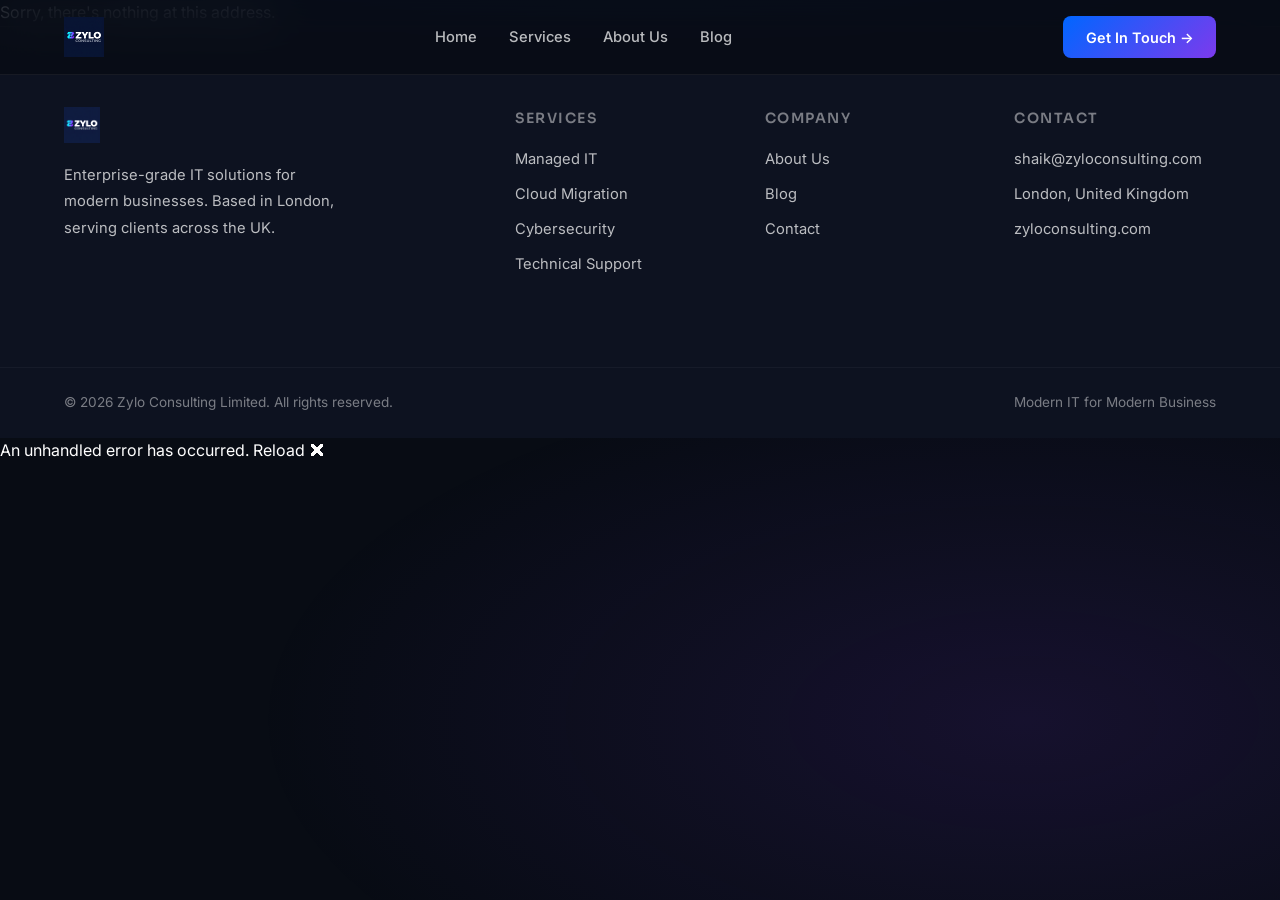
<file: index.html>
<!DOCTYPE html>
<html lang="en">

<head>
    <meta charset="utf-8" />
    <meta name="viewport" content="width=device-width, initial-scale=1.0" />
    <title>Zylo Consulting | Modern IT Solutions for Small Business</title>
    <meta name="description" content="Enterprise-grade IT consulting for small businesses. Managed IT, cloud migration, network security, and technical support. London-based.">
    <meta name="keywords" content="IT consulting, managed IT services, cloud migration, network security, London, small business IT">
    <meta name="author" content="Zylo Consulting Ltd">
    <meta name="theme-color" content="#0A1628">
    <meta property="og:title" content="Zylo Consulting | Modern IT for Modern Business">
    <meta property="og:description" content="Enterprise-grade technology solutions tailored for small businesses. London-based IT consulting.">
    <meta property="og:type" content="website">
    <meta property="og:url" content="https://zyloconsulting.com">
    <link rel="canonical" href="https://zyloconsulting.com">
    
    <base href="/" />
    
    <link rel="preconnect" href="https://fonts.googleapis.com">
    <link rel="preconnect" href="https://fonts.gstatic.com" crossorigin>
    <link href="https://fonts.googleapis.com/css2?family=Sora:wght@300;400;600;700;800&family=Inter:wght@300;400;500;600&display=swap" rel="stylesheet">
    
    <link rel="stylesheet" href="css/app.css" />
</head>

<body>
    <div id="app">
        <svg class="loading-progress">
            <circle r="40%" cx="50%" cy="50%" />
            <circle r="40%" cx="50%" cy="50%" />
        </svg>
        <div class="loading-progress-text"></div>
    </div>

    <div id="blazor-error-ui">
        An unhandled error has occurred.
        <a href="" class="reload">Reload</a>
        <a class="dismiss">🗙</a>
    </div>
    
    <script src="_framework/blazor.webassembly.js"></script>
    <script src="js/site.js"></script>
</body>

</html>
</file>
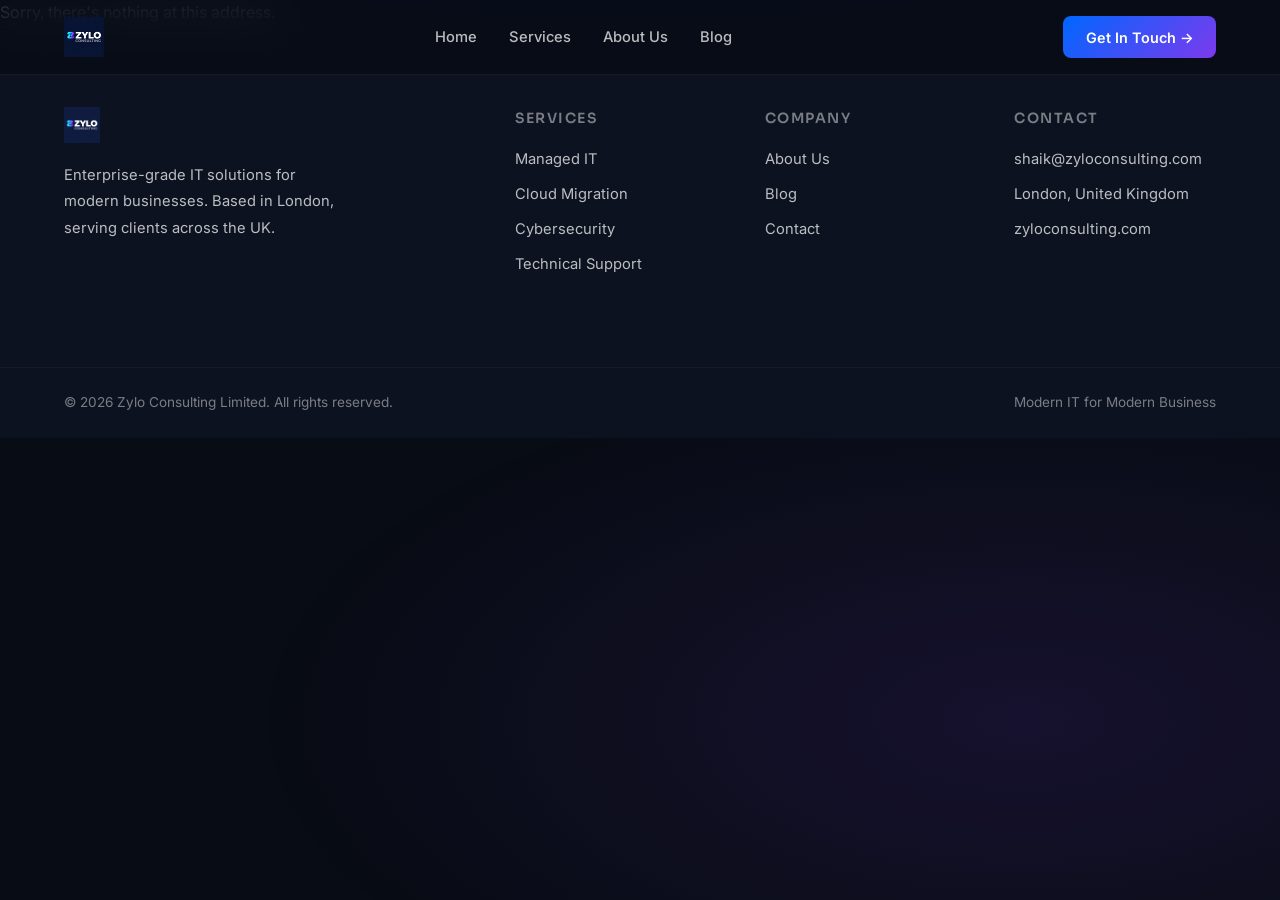
<file: wwwroot/index.html>
<!DOCTYPE html>
<html lang="en">

<head>
    <meta charset="utf-8" />
    <meta name="viewport" content="width=device-width, initial-scale=1.0" />
    <title>Zylo Consulting | Modern IT Solutions for Small Business</title>
    <meta name="description" content="Enterprise-grade IT consulting for small businesses. Managed IT, cloud migration, network security, and technical support.">
    <meta name="keywords" content="IT consulting, managed IT services, cloud migration, network security, small business IT">
    <meta name="author" content="Zylo Consulting Ltd">
    <meta name="theme-color" content="#0A1628">
    <meta property="og:title" content="Zylo Consulting | Modern IT for Modern Business">
    <meta property="og:description" content="Enterprise-grade technology solutions tailored for small businesses.">
    <meta property="og:type" content="website">
    <meta property="og:url" content="https://zyloconsulting.com">
    <link rel="canonical" href="https://zyloconsulting.com">
    
    <base href="/" />
    
    <link rel="preconnect" href="https://fonts.googleapis.com">
    <link rel="preconnect" href="https://fonts.gstatic.com" crossorigin>
    <link href="https://fonts.googleapis.com/css2?family=Sora:wght@300;400;600;700;800&family=Inter:wght@300;400;500;600&display=swap" rel="stylesheet">
    
    <link rel="stylesheet" href="css/app.css" />

    <!-- SPA redirect: restore path from 404.html redirect -->
    <script>
        (function () {
            var redirect = sessionStorage.getItem('redirect');
            if (redirect && redirect !== '/') {
                sessionStorage.removeItem('redirect');
                history.replaceState(null, null, redirect);
            }
        })();
    </script>

    <!-- Hide Blazor error bar - intermittent startup timing errors self-resolve -->
    <style>
        #blazor-error-ui { display: none !important; }
    </style>
</head>

<body>
    <div id="app">
        <svg class="loading-progress">
            <circle r="40%" cx="50%" cy="50%" />
            <circle r="40%" cx="50%" cy="50%" />
        </svg>
        <div class="loading-progress-text"></div>
    </div>

    <div id="blazor-error-ui">
        An unhandled error has occurred.
        <a href="" class="reload">Reload</a>
        <a class="dismiss">🗙</a>
    </div>
    
    <script src="_framework/blazor.webassembly.js"></script>
    <script src="js/site.js"></script>
</body>

</html>
</file>
<file: css/app.css>
/* =============================================
   ZYLO CONSULTING — DESIGN SYSTEM
   ============================================= */
@import url('https://fonts.googleapis.com/css2?family=Sora:wght@300;400;600;700;800&family=Inter:wght@300;400;500;600&display=swap');

:root {
    --blue: #0066FF;
    --blue-light: #3385FF;
    --cyan: #00E5FF;
    --violet: #7C3AED;
    --violet-light: #9B5DEA;
    --bg: #080C14;
    --bg2: #0D1220;
    --bg3: #111827;
    --card: rgba(255,255,255,0.04);
    --card-border: rgba(255,255,255,0.08);
    --text: #FFFFFF;
    --text2: rgba(255,255,255,0.72);
    --text3: rgba(255,255,255,0.45);
    --radius: 16px;
    --radius-lg: 24px;
    --radius-xl: 32px;
    --glow-blue: 0 0 60px rgba(0,102,255,0.35);
    --glow-cyan: 0 0 60px rgba(0,229,255,0.35);
}

*, *::before, *::after { margin:0; padding:0; box-sizing:border-box; }
html { scroll-behavior: smooth; }
body {
    font-family: 'Inter', -apple-system, sans-serif;
    background: var(--bg);
    color: var(--text);
    overflow-x: hidden;
    line-height: 1.6;
}
a { text-decoration: none; color: inherit; }
img { max-width: 100%; display: block; }
button { cursor: pointer; font-family: inherit; border: none; }

/* =============================================
   BACKGROUND
   ============================================= */
.bg-noise {
    position: fixed; inset: 0; z-index: 0; pointer-events: none;
    background-image: radial-gradient(ellipse 80% 50% at 50% -20%, rgba(0,102,255,0.18), transparent),
                      radial-gradient(ellipse 60% 40% at 80% 80%, rgba(124,58,237,0.12), transparent);
}

/* =============================================
   TYPOGRAPHY
   ============================================= */
h1, h2, h3, h4 {
    font-family: 'Sora', sans-serif;
    font-weight: 700;
    line-height: 1.1;
    letter-spacing: -0.5px;
}
.gradient-text {
    background: linear-gradient(135deg, var(--cyan) 0%, var(--blue) 40%, var(--violet) 100%);
    -webkit-background-clip: text;
    -webkit-text-fill-color: transparent;
    background-clip: text;
}

/* =============================================
   NAVIGATION
   ============================================= */
nav#navbar {
    position: fixed; top: 0; width: 100%; z-index: 1000;
    padding: 1rem 5%;
    display: flex; align-items: center; justify-content: space-between;
    background: rgba(8,12,20,0.8);
    backdrop-filter: blur(20px);
    -webkit-backdrop-filter: blur(20px);
    border-bottom: 1px solid rgba(255,255,255,0.06);
    transition: all 0.3s ease;
}
nav#navbar.scrolled {
    padding: 0.7rem 5%;
    background: rgba(8,12,20,0.95);
    box-shadow: 0 4px 30px rgba(0,0,0,0.4);
}
.brand-logo { display: flex; align-items: center; }
.brand-logo img { height: 40px; width: auto; mix-blend-mode: screen; filter: brightness(1.2); }
.nav-links {
    display: flex; align-items: center; gap: 2rem;
    list-style: none;
}
.nav-links a {
    font-size: 0.92rem; font-weight: 500;
    color: var(--text2);
    padding: 0.4rem 0;
    position: relative;
    transition: color 0.25s;
}
.nav-links a:hover, .nav-links a.active { color: var(--cyan); }
.nav-links a::after {
    content: ''; position: absolute; bottom: -2px; left: 0;
    width: 0; height: 2px;
    background: linear-gradient(90deg, var(--cyan), var(--blue));
    border-radius: 2px; transition: width 0.3s;
}
.nav-links a:hover::after, .nav-links a.active::after { width: 100%; }
.nav-cta {
    padding: 0.6rem 1.4rem;
    background: linear-gradient(135deg, var(--blue), var(--violet));
    color: #fff; border-radius: 8px;
    font-weight: 600; font-size: 0.9rem;
    transition: all 0.3s;
}
.nav-cta:hover { transform: translateY(-2px); box-shadow: var(--glow-blue); }
.mobile-toggle {
    display: none; flex-direction: column; gap: 5px;
    background: none; border: none; padding: 5px; z-index: 1001;
}
.mobile-toggle span {
    width: 24px; height: 2px;
    background: var(--text); border-radius: 2px;
    transition: all 0.3s;
}
.mobile-toggle.active span:nth-child(1) { transform: rotate(45deg) translate(5px,5px); }
.mobile-toggle.active span:nth-child(2) { opacity: 0; }
.mobile-toggle.active span:nth-child(3) { transform: rotate(-45deg) translate(5px,-5px); }
.mobile-menu {
    display: none; position: fixed; inset: 0;
    background: rgba(8,12,20,0.98); backdrop-filter: blur(30px);
    z-index: 999; flex-direction: column;
    align-items: center; justify-content: center; gap: 2rem;
}
.mobile-menu.open { display: flex; }
.mobile-menu a { font-size: 1.5rem; font-weight: 600; transition: color 0.3s; }
.mobile-menu a:hover { color: var(--cyan); }

/* =============================================
   BUTTONS
   ============================================= */
.btn-primary {
    display: inline-flex; align-items: center; gap: 0.5rem;
    padding: 0.85rem 2rem;
    background: linear-gradient(135deg, var(--blue), var(--violet));
    color: #fff; border-radius: 10px;
    font-weight: 600; font-size: 1rem;
    transition: all 0.3s;
}
.btn-primary:hover { transform: translateY(-3px); box-shadow: var(--glow-blue); }
.btn-outline {
    display: inline-flex; align-items: center; gap: 0.5rem;
    padding: 0.85rem 2rem;
    background: transparent;
    color: var(--cyan); border: 2px solid rgba(0,229,255,0.4);
    border-radius: 10px; font-weight: 600; font-size: 1rem;
    transition: all 0.3s;
}
.btn-outline:hover {
    background: rgba(0,229,255,0.08);
    border-color: var(--cyan); transform: translateY(-3px);
}

/* =============================================
   SECTION SHARED
   ============================================= */
.section { position: relative; padding: 7rem 5%; z-index: 1; }
.container { max-width: 1280px; margin: 0 auto; }
.section-tag {
    display: inline-block;
    padding: 0.35rem 1rem;
    background: rgba(0,102,255,0.1);
    border: 1px solid rgba(0,102,255,0.25);
    border-radius: 50px;
    font-size: 0.78rem; font-weight: 600;
    color: var(--cyan); letter-spacing: 2px;
    text-transform: uppercase; margin-bottom: 1.2rem;
}
.section-title {
    font-size: clamp(2rem, 4vw, 3.2rem);
    font-weight: 800; margin-bottom: 1rem;
}
.section-subtitle {
    color: var(--text2); font-size: 1.1rem;
    max-width: 620px; font-weight: 300; line-height: 1.8;
}

/* =============================================
   CARDS
   ============================================= */
.glass-card {
    background: var(--card);
    border: 1px solid var(--card-border);
    border-radius: var(--radius-lg);
    backdrop-filter: blur(12px);
    transition: all 0.4s cubic-bezier(0.4,0,0.2,1);
}
.glass-card:hover {
    border-color: rgba(0,229,255,0.2);
    transform: translateY(-6px);
    box-shadow: 0 24px 60px rgba(0,0,0,0.3), 0 0 40px rgba(0,102,255,0.06);
    background: rgba(255,255,255,0.06);
}

/* =============================================
   REVEAL ANIMATIONS
   ============================================= */
.reveal {
    opacity: 0; transform: translateY(30px);
    transition: opacity 0.7s ease, transform 0.7s ease;
}
.reveal.visible { opacity: 1; transform: translateY(0); }
.reveal-delay-1 { transition-delay: 0.1s; }
.reveal-delay-2 { transition-delay: 0.2s; }
.reveal-delay-3 { transition-delay: 0.3s; }
.reveal-delay-4 { transition-delay: 0.4s; }

/* =============================================
   HERO
   ============================================= */
.hero {
    min-height: 100vh;
    display: flex; align-items: center; justify-content: center;
    padding: 7rem 5% 5rem;
    position: relative; z-index: 1;
    text-align: center;
}
.hero-badge {
    display: inline-flex; align-items: center; gap: 0.5rem;
    padding: 0.45rem 1.2rem;
    background: rgba(0,229,255,0.08);
    border: 1px solid rgba(0,229,255,0.2);
    border-radius: 50px; font-size: 0.82rem; font-weight: 500;
    color: var(--cyan); margin-bottom: 2rem;
    animation: fadeDown 0.7s ease both;
}
.hero-badge .dot {
    width: 7px; height: 7px; background: var(--cyan);
    border-radius: 50%; animation: blink 2s ease-in-out infinite;
}
@keyframes blink { 0%,100%{opacity:1} 50%{opacity:0.3} }
@keyframes fadeDown { from{opacity:0;transform:translateY(-20px)} to{opacity:1;transform:translateY(0)} }
@keyframes fadeUp { from{opacity:0;transform:translateY(30px)} to{opacity:1;transform:translateY(0)} }
.hero h1 {
    font-size: clamp(3rem, 7.5vw, 6rem); font-weight: 800;
    letter-spacing: -2px; margin-bottom: 1.5rem;
    animation: fadeUp 0.8s ease 0.1s both;
}
.hero p {
    font-size: clamp(1.05rem, 1.8vw, 1.25rem);
    color: var(--text2); max-width: 650px; margin: 0 auto 2.5rem;
    line-height: 1.8; animation: fadeUp 0.8s ease 0.2s both;
}
.hero-btns {
    display: flex; gap: 1rem; justify-content: center; flex-wrap: wrap;
    animation: fadeUp 0.8s ease 0.3s both;
}
.hero-stats {
    display: flex; gap: 3rem; justify-content: center;
    margin-top: 5rem; padding-top: 3rem;
    border-top: 1px solid rgba(255,255,255,0.06);
    animation: fadeUp 0.8s ease 0.45s both; flex-wrap: wrap;
}
.stat-item { text-align: center; }
.stat-num {
    font-family:'Sora',sans-serif; font-size: 2.5rem; font-weight: 800;
    background: linear-gradient(135deg, var(--cyan), var(--blue));
    -webkit-background-clip: text; -webkit-text-fill-color: transparent;
    background-clip: text; display: block;
}
.stat-label { font-size: 0.8rem; color: var(--text3); text-transform: uppercase; letter-spacing: 1.5px; }

/* =============================================
   SERVICES SECTION
   ============================================= */
.services-grid {
    display: grid;
    grid-template-columns: repeat(auto-fit, minmax(280px, 1fr));
    gap: 1.5rem;
}
.service-card { padding: 2.5rem 2rem; }
.service-icon {
    width: 60px; height: 60px;
    background: linear-gradient(135deg, rgba(0,102,255,0.15), rgba(124,58,237,0.15));
    border-radius: 14px; display: flex; align-items: center; justify-content: center;
    font-size: 1.8rem; margin-bottom: 1.5rem;
    transition: all 0.3s;
}
.service-card:hover .service-icon { transform: scale(1.1); box-shadow: var(--glow-blue); }
.service-card h3 { font-size: 1.25rem; margin-bottom: 0.8rem; }
.service-card p { color: var(--text2); font-size: 0.95rem; line-height: 1.7; margin-bottom: 1.2rem; }
.service-card ul { list-style: none; }
.service-card li {
    color: var(--text3); font-size: 0.88rem;
    padding: 0.35rem 0 0.35rem 1.4rem; position: relative;
}
.service-card li::before { content:'→'; position:absolute; left:0; color:var(--cyan); }
.service-top-bar {
    height: 3px; width: 100%;
    background: linear-gradient(90deg, var(--blue), var(--violet));
    border-radius: 3px 3px 0 0; margin-bottom: 0;
    transform: scaleX(0); transform-origin: left;
    transition: transform 0.4s ease;
}
.service-card-wrap { border-radius: var(--radius-lg); overflow: hidden; }
.service-card-wrap:hover .service-top-bar { transform: scaleX(1); }

/* =============================================
   WHY US
   ============================================= */
.features-grid {
    display: grid;
    grid-template-columns: repeat(auto-fit, minmax(240px, 1fr));
    gap: 2rem;
}
.feature-card {
    text-align: center; padding: 2.5rem 1.5rem;
    border-radius: var(--radius-lg);
    transition: all 0.3s;
}
.feature-card:hover { background: rgba(255,255,255,0.02); }
.feature-ring {
    width: 80px; height: 80px; border-radius: 50%;
    background: linear-gradient(135deg, rgba(0,102,255,0.1), rgba(124,58,237,0.1));
    border: 1px solid rgba(0,229,255,0.15);
    display: flex; align-items: center; justify-content: center;
    font-size: 2rem; margin: 0 auto 1.5rem;
    transition: all 0.4s;
}
.feature-card:hover .feature-ring {
    transform: scale(1.12) rotate(5deg);
    border-color: var(--cyan); box-shadow: var(--glow-cyan);
}
.feature-card h3 { font-size: 1.1rem; margin-bottom: 0.7rem; }
.feature-card p { color: var(--text2); font-size: 0.9rem; line-height: 1.7; }

/* =============================================
   PROCESS / TIMELINE
   ============================================= */
.process-steps {
    display: grid; grid-template-columns: repeat(4,1fr);
    gap: 0; max-width: 1100px; margin: 0 auto;
    position: relative;
}
.process-steps::before {
    content:''; position:absolute; top:28px; left:12.5%; width:75%; height:2px;
    background: linear-gradient(90deg, var(--blue), var(--violet), var(--cyan));
    opacity: 0.3;
}
.process-step { text-align: center; padding: 0 1rem; }
.step-circle {
    width: 56px; height: 56px; border-radius: 50%;
    background: var(--bg); border: 2px solid rgba(0,102,255,0.35);
    display: flex; align-items: center; justify-content: center;
    font-weight: 700; font-size: 1rem; color: var(--blue);
    margin: 0 auto 1.5rem; position: relative; z-index: 2;
    transition: all 0.4s;
}
.process-step:hover .step-circle {
    background: linear-gradient(135deg, var(--blue), var(--violet));
    color: #fff; border-color: transparent; box-shadow: var(--glow-blue);
    transform: scale(1.15);
}
.step-icon { font-size: 1.6rem; margin-bottom: 0.8rem; }
.process-step h3 { font-size: 1.05rem; margin-bottom: 0.5rem; }
.process-step p { color: var(--text3); font-size: 0.85rem; line-height: 1.6; }

/* =============================================
   CTA BANNER
   ============================================= */
.cta-banner {
    background: linear-gradient(135deg, rgba(0,102,255,0.08), rgba(124,58,237,0.08));
    border: 1px solid rgba(0,102,255,0.15);
    border-radius: var(--radius-xl); padding: 5rem 3rem;
    text-align: center; position: relative; overflow: hidden;
}
.cta-banner::before {
    content:''; position:absolute; inset:0;
    background: linear-gradient(135deg, rgba(0,229,255,0.03), rgba(124,58,237,0.03));
}
.cta-banner > * { position: relative; z-index: 1; }
.cta-banner h2 { font-size: clamp(1.8rem,3.5vw,2.8rem); margin-bottom: 1rem; }
.cta-banner p { color:var(--text2); font-size:1.1rem; max-width:550px; margin:0 auto 2rem; }

/* =============================================
   CONTACT FORM
   ============================================= */
.contact-grid {
    display: grid; grid-template-columns: 1fr 1.2fr; gap: 4rem;
    align-items: start;
}
.contact-info h2 { font-size: 2.5rem; margin-bottom: 1rem; }
.contact-info p { color: var(--text2); line-height: 1.8; margin-bottom: 2rem; }
.contact-detail {
    display: flex; align-items: center; gap: 1rem;
    margin-bottom: 1.2rem;
}
.contact-icon {
    width: 48px; height: 48px; border-radius: 12px;
    background: rgba(0,102,255,0.1); border: 1px solid rgba(0,102,255,0.2);
    display: flex; align-items: center; justify-content: center; font-size: 1.3rem;
    flex-shrink: 0;
}
.contact-detail h4 { font-size: 0.85rem; color: var(--text3); text-transform: uppercase; letter-spacing: 1px; margin-bottom: 0.2rem; }
.contact-detail p { color: var(--text2); font-size: 0.95rem; margin: 0; }
.contact-form { display: flex; flex-direction: column; gap: 1.2rem; }
.form-group { display: flex; flex-direction: column; gap: 0.5rem; }
.form-group label { font-size: 0.87rem; color: var(--text2); font-weight: 500; }
.form-group input, .form-group textarea, .form-group select {
    background: rgba(255,255,255,0.04);
    border: 1px solid rgba(255,255,255,0.1);
    border-radius: 10px; padding: 0.85rem 1.1rem;
    color: var(--text); font-family: inherit; font-size: 0.95rem;
    transition: border-color 0.25s;
    outline: none;
}
.form-group input:focus, .form-group textarea:focus, .form-group select:focus {
    border-color: var(--blue);
    box-shadow: 0 0 0 3px rgba(0,102,255,0.1);
}
.form-group textarea { min-height: 140px; resize: vertical; }
.form-row { display: grid; grid-template-columns: 1fr 1fr; gap: 1rem; }

/* =============================================
   ABOUT PAGE
   ============================================= */
.about-grid {
    display: grid; grid-template-columns: 1fr 1fr; gap: 5rem; align-items: center;
}
.about-text h2 { font-size: clamp(2rem,4vw,3rem); margin-bottom: 1.2rem; }
.about-text p { color: var(--text2); line-height: 1.8; margin-bottom: 1.2rem; }
.values-grid {
    display: grid; grid-template-columns: repeat(2,1fr); gap: 1.5rem;
    margin-top: 2rem;
}
.value-card {
    padding: 1.5rem; border-radius: var(--radius);
    background: var(--card); border: 1px solid var(--card-border);
}
.value-card .icon { font-size: 1.8rem; margin-bottom: 0.8rem; }
.value-card h4 { font-size: 1rem; margin-bottom: 0.4rem; }
.value-card p { font-size: 0.88rem; color: var(--text2); }
.about-visual {
    position: relative; display: flex; align-items: center; justify-content: center;
}
.about-blob {
    width: 400px; height: 400px; border-radius: 60% 40% 70% 30% / 50% 60% 40% 50%;
    background: linear-gradient(135deg, rgba(0,102,255,0.12), rgba(124,58,237,0.12));
    border: 1px solid rgba(0,102,255,0.2);
    display: flex; align-items: center; justify-content: center;
    animation: blobFloat 8s ease-in-out infinite;
}
@keyframes blobFloat {
    0%,100%{border-radius:60% 40% 70% 30% / 50% 60% 40% 50%}
    33%{border-radius:40% 60% 30% 70% / 60% 40% 60% 40%}
    66%{border-radius:70% 30% 40% 60% / 40% 70% 30% 60%}
}
.blob-inner { text-align: center; }
.blob-inner .num {
    font-family:'Sora',sans-serif; font-size: 4rem; font-weight: 800;
    background: linear-gradient(135deg, var(--cyan), var(--blue));
    -webkit-background-clip: text; -webkit-text-fill-color: transparent; background-clip: text;
}
.blob-inner p { color: var(--text2); font-size: 0.95rem; margin-top: 0.3rem; }
.timeline { position: relative; padding-left: 2.5rem; }
.timeline::before {
    content:''; position:absolute; left:0; top:0; bottom: 0;
    width:2px; background: linear-gradient(180deg, var(--blue), var(--violet));
    border-radius: 2px;
}
.timeline-item {
    position: relative; padding-bottom: 2.5rem;
}
.timeline-item::before {
    content:''; position:absolute; left:-2.5rem; top:6px;
    width:12px; height:12px; border-radius:50%;
    background: var(--blue); border: 2px solid var(--bg);
    box-shadow: 0 0 0 4px rgba(0,102,255,0.2);
}
.timeline-item h4 { font-size:1rem; margin-bottom:0.3rem; }
.timeline-item .year {
    font-size:0.78rem; color:var(--cyan);
    font-weight:600; text-transform:uppercase;
    letter-spacing:1.5px; margin-bottom: 0.4rem;
}
.timeline-item p { color:var(--text2); font-size:0.9rem; line-height:1.7; }

/* =============================================
   BLOG PAGE
   ============================================= */
.blog-filters {
    display: flex; gap: 0.75rem; flex-wrap: wrap; margin-bottom: 3rem;
}
.filter-btn {
    padding: 0.45rem 1.2rem;
    background: rgba(255,255,255,0.04);
    border: 1px solid rgba(255,255,255,0.1);
    border-radius: 50px; font-size: 0.85rem; color: var(--text2);
    cursor: pointer; transition: all 0.25s; font-family: inherit;
}
.filter-btn:hover, .filter-btn.active {
    background: rgba(0,102,255,0.15);
    border-color: var(--blue); color: var(--cyan);
}
.blog-grid {
    display: grid; grid-template-columns: repeat(auto-fill,minmax(320px,1fr)); gap: 2rem;
}
.blog-card { overflow: hidden; }
.blog-card-img {
    width: 100%; height: 200px; object-fit: cover;
    background: linear-gradient(135deg, rgba(0,102,255,0.15), rgba(124,58,237,0.15));
    display: flex; align-items: center; justify-content: center;
    font-size: 3rem; border-radius: var(--radius-lg) var(--radius-lg) 0 0;
}
.blog-card-body { padding: 1.8rem; }
.blog-tag {
    display: inline-block; padding: 0.25rem 0.8rem;
    background: rgba(0,229,255,0.08); border-radius: 50px;
    font-size: 0.75rem; color: var(--cyan); font-weight: 500;
    margin-bottom: 0.8rem;
}
.blog-card h3 { font-size: 1.15rem; margin-bottom: 0.6rem; line-height: 1.4; }
.blog-card p { color: var(--text2); font-size: 0.88rem; line-height: 1.7; margin-bottom: 1.2rem; }
.blog-meta { display: flex; align-items: center; gap: 1rem; font-size: 0.8rem; color: var(--text3); }
.blog-read-more { color: var(--cyan); font-size: 0.88rem; font-weight: 600; transition: gap 0.25s; display: inline-flex; align-items: center; gap: 0.4rem; }
.blog-read-more:hover { gap: 0.7rem; }

/* =============================================
   FOOTER
   ============================================= */
footer {
    position: relative; z-index: 1;
    background: var(--bg2);
    border-top: 1px solid rgba(255,255,255,0.06);
}
.footer-top {
    padding: 5rem 5%;
    display: grid;
    grid-template-columns: 2fr 1fr 1fr 1fr;
    gap: 3rem;
}
.footer-brand img { height: 36px; width: auto; mix-blend-mode: screen; filter: brightness(1.2); margin-bottom: 1.2rem; }
.footer-brand p { color: var(--text2); font-size: 0.92rem; line-height: 1.8; max-width: 280px; }
.footer-col h5 {
    font-family: 'Sora', sans-serif; font-size: 0.88rem;
    font-weight: 600; letter-spacing: 1.5px; text-transform: uppercase;
    color: var(--text3); margin-bottom: 1.2rem;
}
.footer-col a {
    display: block; color: var(--text2); font-size: 0.92rem;
    margin-bottom: 0.7rem; transition: color 0.25s;
}
.footer-col a:hover { color: var(--cyan); }
.footer-bottom {
    padding: 1.5rem 5%; border-top: 1px solid rgba(255,255,255,0.04);
    display: flex; align-items: center; justify-content: space-between;
    flex-wrap: wrap; gap: 1rem;
}
.footer-bottom p { font-size: 0.85rem; color: var(--text3); }

/* =============================================
   PAGE HEADER (inner pages)
   ============================================= */
.page-header {
    padding: 10rem 5% 5rem;
    text-align: center; position: relative; z-index: 1;
    background: linear-gradient(180deg, rgba(0,102,255,0.05) 0%, transparent 100%);
    border-bottom: 1px solid rgba(255,255,255,0.05);
}
.page-header h1 { font-size: clamp(2.5rem,5vw,4rem); margin-bottom: 1rem; }
.page-header p { color: var(--text2); font-size: 1.1rem; max-width: 600px; margin: 0 auto; }

/* =============================================
   RESPONSIVE
   ============================================= */
@media (max-width: 1024px) {
    .contact-grid { grid-template-columns: 1fr; }
    .about-grid { grid-template-columns: 1fr; }
    .footer-top { grid-template-columns: 1fr 1fr; }
    .process-steps { grid-template-columns: repeat(2,1fr); gap: 2rem; }
    .process-steps::before { display:none; }
}
@media (max-width: 768px) {
    .nav-links, .nav-cta { display: none; }
    .mobile-toggle { display: flex; }
    .hero h1 { letter-spacing: -1.5px; }
    .hero-stats { gap: 2rem; }
    .section { padding: 4rem 5%; }
    .footer-top { grid-template-columns: 1fr; gap: 2rem; }
    .values-grid { grid-template-columns: 1fr; }
    .form-row { grid-template-columns: 1fr; }
    .footer-bottom { flex-direction: column; text-align:center; }
}
</file>
<file: wwwroot/css/app.css>
/* ==============================================
   ZYLO CONSULTING — Design System
   Inspired by XpertCS + Spherica
   ============================================== */

/* ── Google Fonts ── */
@import url('https://fonts.googleapis.com/css2?family=Montserrat:wght@400;600;700;800;900&family=Inter:wght@300;400;500;600&display=swap');

/* ── Design Tokens ── */
:root {
  --navy:       #0A2540;
  --navy-dark:  #061828;
  --orange:     #F47920;
  --orange-dark:#D4650E;
  --green:      #00875A;
  --green-dark: #006644;
  --charcoal:   #1E2A38;
  --charcoal-2: #2C3A4A;
  --white:      #FFFFFF;
  --off-white:  #F7F9FC;
  --light-gray: #EEF1F6;
  --mid-gray:   #8899AA;
  --text:       #1A2B3C;
  --text-light: #5A6A7A;
  --border:     #DDE3EC;
  --shadow:     0 4px 20px rgba(10,37,64,0.10);
  --shadow-md:  0 8px 32px rgba(10,37,64,0.14);
  --radius:     6px;
  --radius-lg:  12px;
  --transition: 0.25s ease;
  --font-head:  'Montserrat', sans-serif;
  --font-body:  'Inter', sans-serif;
}

/* ── Reset & Base ── */
*, *::before, *::after { box-sizing: border-box; margin: 0; padding: 0; }

html { scroll-behavior: smooth; }

body {
  font-family: var(--font-body);
  color: var(--text);
  background: var(--white);
  line-height: 1.7;
  font-size: 16px;
}

img { max-width: 100%; display: block; }

a { text-decoration: none; color: inherit; }

ul { list-style: none; }

/* ── Container ── */
.container {
  width: 100%;
  max-width: 1180px;
  margin: 0 auto;
  padding: 0 24px;
}

/* ── Section ── */
.section { padding: 80px 0; }
.section-light { background: var(--white); }
.section-gray  { background: var(--off-white); }
.section-dark  { background: var(--charcoal); color: var(--white); }
.section-navy  { background: var(--navy); color: var(--white); }
.section-green { background: var(--green); color: var(--white); }

/* ── Section Header ── */
.section-tag {
  display: inline-block;
  font-family: var(--font-head);
  font-size: 0.7rem;
  font-weight: 700;
  letter-spacing: 2px;
  text-transform: uppercase;
  color: var(--orange);
  margin-bottom: 12px;
}

.section-title {
  font-family: var(--font-head);
  font-size: clamp(1.6rem, 3vw, 2.4rem);
  font-weight: 800;
  color: var(--navy);
  text-transform: uppercase;
  letter-spacing: 0.5px;
  line-height: 1.2;
  margin-bottom: 8px;
}

.section-title .accent { color: var(--orange); }

.section-title-white { color: var(--white); }

.section-underline {
  width: 50px;
  height: 3px;
  background: var(--orange);
  margin: 12px 0 20px;
}

.section-underline.center { margin: 12px auto 20px; }

.section-subtitle {
  color: var(--text-light);
  max-width: 600px;
  font-size: 1.05rem;
  line-height: 1.7;
}

.section-subtitle-white { color: rgba(255,255,255,0.8); }

.text-center { text-align: center; }

/* ── Buttons ── */
.btn {
  display: inline-block;
  font-family: var(--font-head);
  font-weight: 700;
  font-size: 0.85rem;
  letter-spacing: 1px;
  text-transform: uppercase;
  padding: 13px 30px;
  border-radius: var(--radius);
  cursor: pointer;
  border: 2px solid transparent;
  transition: var(--transition);
}

.btn-orange {
  background: var(--orange);
  color: var(--white);
  border-color: var(--orange);
}
.btn-orange:hover {
  background: var(--orange-dark);
  border-color: var(--orange-dark);
  transform: translateY(-2px);
  box-shadow: 0 6px 20px rgba(244,121,32,0.3);
}

.btn-outline-white {
  background: transparent;
  color: var(--white);
  border-color: var(--white);
}
.btn-outline-white:hover {
  background: var(--white);
  color: var(--navy);
}

.btn-outline-orange {
  background: transparent;
  color: var(--orange);
  border-color: var(--orange);
}
.btn-outline-orange:hover {
  background: var(--orange);
  color: var(--white);
}

.btn-green {
  background: var(--green);
  color: var(--white);
  border-color: var(--green);
}
.btn-green:hover {
  background: var(--green-dark);
  transform: translateY(-2px);
}

.btn-navy {
  background: var(--navy);
  color: var(--white);
  border-color: var(--navy);
}
.btn-navy:hover {
  background: var(--navy-dark);
  transform: translateY(-2px);
}

/* ── Top Utility Bar ── */
.topbar {
  background: var(--navy-dark);
  padding: 8px 0;
}

.topbar-inner {
  display: flex;
  align-items: center;
  justify-content: space-between;
  gap: 16px;
}

.topbar-logo img { height: 85px; }

.topbar-contact {
  display: flex;
  align-items: center;
  gap: 28px;
}

.topbar-item {
  display: flex;
  align-items: center;
  gap: 8px;
  font-size: 0.9rem;
  color: var(--text-light);
}

.topbar-item strong {
  display: block;
  font-size: 0.7rem;
  text-transform: uppercase;
  letter-spacing: 1px;
  color: var(--mid-gray);
  font-weight: 600;
}

.topbar-item span { color: var(--navy); font-weight: 600; }

.topbar-item .icon {
  width: 36px; height: 36px;
  background: var(--orange);
  border-radius: 50%;
  display: flex; align-items: center; justify-content: center;
  color: white;
  font-size: 0.9rem;
  flex-shrink: 0;
}

/* ── Main Navbar ── */
.navbar {
  background: var(--navy);
  position: sticky;
  top: 0;
  z-index: 1000;
  box-shadow: 0 2px 12px rgba(0,0,0,0.3);
}

.navbar-inner {
  display: flex;
  align-items: center;
  justify-content: space-between;
  height: 56px;
}

.nav-links {
  display: flex;
  align-items: center;
  gap: 0;
  height: 100%;
}

.nav-links a {
  font-family: var(--font-head);
  font-size: 0.75rem;
  font-weight: 700;
  letter-spacing: 1.5px;
  text-transform: uppercase;
  color: rgba(255,255,255,0.8);
  padding: 0 20px;
  height: 100%;
  display: flex;
  align-items: center;
  position: relative;
  transition: color var(--transition);
}

.nav-links a::after {
  content: '';
  position: absolute;
  bottom: 0;
  left: 20px; right: 20px;
  height: 3px;
  background: var(--orange);
  transform: scaleX(0);
  transition: transform var(--transition);
}

.nav-links a:hover,
.nav-links a.active {
  color: var(--white);
}

.nav-links a.active::after,
.nav-links a:hover::after {
  transform: scaleX(1);
}

.nav-cta {
  font-family: var(--font-head);
  font-size: 0.75rem;
  font-weight: 700;
  letter-spacing: 1px;
  text-transform: uppercase;
  background: var(--orange);
  color: var(--white);
  padding: 10px 22px;
  border-radius: var(--radius);
  transition: var(--transition);
  white-space: nowrap;
}

.nav-cta:hover {
  background: var(--orange-dark);
  transform: translateY(-1px);
}

/* Mobile toggle */
.mobile-toggle {
  display: none;
  flex-direction: column;
  gap: 5px;
  background: none;
  border: none;
  cursor: pointer;
  padding: 4px;
}
.mobile-toggle span {
  display: block;
  width: 24px;
  height: 2px;
  background: var(--white);
  transition: var(--transition);
}

/* Mobile drawer */
.mobile-menu {
  display: none;
  flex-direction: column;
  background: var(--navy-dark);
  padding: 16px 24px;
}
.mobile-menu.open { display: flex; }
.mobile-menu a {
  font-family: var(--font-head);
  font-size: 0.8rem;
  font-weight: 700;
  letter-spacing: 1.5px;
  text-transform: uppercase;
  color: rgba(255,255,255,0.8);
  padding: 12px 0;
  border-bottom: 1px solid rgba(255,255,255,0.08);
  transition: color var(--transition);
}
.mobile-menu a:hover { color: var(--orange); }

/* ── Hero ── */
.hero {
  background: linear-gradient(135deg, var(--navy-dark) 0%, var(--navy) 50%, #0D3060 100%);
  padding: 90px 0 80px;
  position: relative;
  overflow: hidden;
}

.hero::before {
  content: '';
  position: absolute;
  inset: 0;
  background: url("data:image/svg+xml,%3Csvg width='60' height='60' viewBox='0 0 60 60' xmlns='http://www.w3.org/2000/svg'%3E%3Cg fill='none' fill-rule='evenodd'%3E%3Cg fill='%23ffffff' fill-opacity='0.03'%3E%3Ccircle cx='30' cy='30' r='2'/%3E%3C/g%3E%3C/g%3E%3C/svg%3E");
  pointer-events: none;
}

.hero-inner {
  display: grid;
  grid-template-columns: 1fr 1fr;
  gap: 60px;
  align-items: center;
}

.hero-pretitle {
  font-family: var(--font-head);
  font-size: 0.75rem;
  font-weight: 700;
  letter-spacing: 3px;
  text-transform: uppercase;
  color: var(--orange);
  margin-bottom: 16px;
  display: flex;
  align-items: center;
  gap: 10px;
}

.hero-pretitle::before {
  content: '';
  display: block;
  width: 30px;
  height: 2px;
  background: var(--orange);
}

.hero h1 {
  font-family: var(--font-head);
  font-size: clamp(2rem, 4vw, 3.2rem);
  font-weight: 900;
  text-transform: uppercase;
  color: var(--white);
  line-height: 1.1;
  letter-spacing: 0.5px;
  margin-bottom: 20px;
}

.hero h1 .orange { color: var(--orange); }

.hero-desc {
  color: rgba(255,255,255,0.75);
  font-size: 1.05rem;
  line-height: 1.8;
  margin-bottom: 32px;
  max-width: 500px;
}

.hero-btns { display: flex; gap: 16px; flex-wrap: wrap; }

.hero-stats {
  display: flex;
  gap: 0;
  margin-top: 48px;
  border-top: 1px solid rgba(255,255,255,0.1);
  padding-top: 32px;
}

.hero-stat {
  flex: 1;
  text-align: center;
  border-right: 1px solid rgba(255,255,255,0.1);
  padding: 0 20px;
}
.hero-stat:last-child { border-right: none; }

.hero-stat-num {
  display: block;
  font-family: var(--font-head);
  font-size: 2rem;
  font-weight: 900;
  color: var(--orange);
  line-height: 1;
  margin-bottom: 4px;
}

.hero-stat-label {
  font-size: 0.75rem;
  color: rgba(255,255,255,0.6);
  text-transform: uppercase;
  letter-spacing: 1px;
  font-weight: 600;
}

.hero-visual {
  display: flex;
  flex-direction: column;
  gap: 16px;
}

.hero-card {
  background: rgba(255,255,255,0.06);
  border: 1px solid rgba(255,255,255,0.12);
  border-radius: var(--radius-lg);
  padding: 20px 24px;
  display: flex;
  align-items: center;
  gap: 16px;
  transition: var(--transition);
  backdrop-filter: blur(8px);
}

.hero-card:hover {
  background: rgba(255,255,255,0.1);
  transform: translateX(4px);
}

.hero-card-icon {
  width: 48px; height: 48px;
  background: var(--orange);
  border-radius: var(--radius);
  display: flex; align-items: center; justify-content: center;
  font-size: 1.4rem;
  flex-shrink: 0;
}

.hero-card-text strong {
  display: block;
  font-family: var(--font-head);
  font-size: 0.9rem;
  font-weight: 700;
  color: var(--white);
  margin-bottom: 2px;
}

.hero-card-text span {
  font-size: 0.8rem;
  color: rgba(255,255,255,0.55);
}

/* ── About Strip ── */
.about-strip {
  background: var(--green);
  padding: 40px 0;
}

.about-strip-inner {
  display: flex;
  align-items: center;
  gap: 60px;
}

.about-strip h2 {
  font-family: var(--font-head);
  font-size: 1.6rem;
  font-weight: 800;
  text-transform: uppercase;
  color: var(--white);
  flex-shrink: 0;
}

.about-strip p {
  color: rgba(255,255,255,0.85);
  line-height: 1.7;
  flex: 1;
}

/* ── Services Grid ── */
.services-grid-4 {
  display: grid;
  grid-template-columns: repeat(4, 1fr);
  gap: 24px;
  margin-top: 48px;
}

.service-box {
  background: var(--white);
  border: 1px solid var(--border);
  border-radius: var(--radius-lg);
  padding: 32px 24px;
  text-align: center;
  transition: var(--transition);
  position: relative;
  overflow: hidden;
}

.service-box::before {
  content: '';
  position: absolute;
  top: 0; left: 0; right: 0;
  height: 3px;
  background: var(--orange);
  transform: scaleX(0);
  transition: transform var(--transition);
  transform-origin: left;
}

.service-box:hover {
  box-shadow: var(--shadow-md);
  transform: translateY(-6px);
  border-color: var(--orange);
}

.service-box:hover::before { transform: scaleX(1); }

.service-box-icon {
  width: 64px; height: 64px;
  background: var(--off-white);
  border-radius: 50%;
  display: flex; align-items: center; justify-content: center;
  font-size: 1.8rem;
  margin: 0 auto 20px;
  transition: var(--transition);
}

.service-box:hover .service-box-icon {
  background: var(--orange);
}

.service-box h3 {
  font-family: var(--font-head);
  font-size: 1rem;
  font-weight: 700;
  text-transform: uppercase;
  letter-spacing: 0.5px;
  color: var(--navy);
  margin-bottom: 12px;
}

.service-box p {
  font-size: 0.9rem;
  color: var(--text-light);
  line-height: 1.7;
  margin-bottom: 20px;
}

.service-box .read-more {
  font-family: var(--font-head);
  font-size: 0.75rem;
  font-weight: 700;
  letter-spacing: 1px;
  text-transform: uppercase;
  color: var(--green);
  display: inline-flex;
  align-items: center;
  gap: 6px;
  transition: var(--transition);
}

.service-box:hover .read-more { color: var(--orange); gap: 10px; }

/* ── Process Steps ── */
.process-grid {
  display: grid;
  grid-template-columns: repeat(4, 1fr);
  gap: 0;
  margin-top: 48px;
}

.process-step {
  text-align: center;
  padding: 32px 24px;
  position: relative;
}

.process-step::after {
  content: '→';
  position: absolute;
  right: -12px;
  top: 40px;
  font-size: 1.5rem;
  color: rgba(255,255,255,0.3);
}
.process-step:last-child::after { display: none; }

.process-num {
  font-family: var(--font-head);
  font-size: 3rem;
  font-weight: 900;
  color: rgba(255,255,255,0.1);
  line-height: 1;
  margin-bottom: 8px;
}

.process-icon {
  width: 72px; height: 72px;
  background: rgba(255,255,255,0.1);
  border: 2px solid rgba(255,255,255,0.2);
  border-radius: 50%;
  display: flex; align-items: center; justify-content: center;
  font-size: 1.8rem;
  margin: 0 auto 16px;
  transition: var(--transition);
}

.process-step:hover .process-icon {
  background: var(--orange);
  border-color: var(--orange);
}

.process-step h4 {
  font-family: var(--font-head);
  font-size: 0.9rem;
  font-weight: 700;
  letter-spacing: 1px;
  text-transform: uppercase;
  color: var(--white);
  margin-bottom: 8px;
}

.process-step p {
  font-size: 0.85rem;
  color: rgba(255,255,255,0.6);
}

/* ── Stats Band ── */
.stats-band {
  background: var(--green);
  padding: 48px 0;
}

.stats-grid {
  display: grid;
  grid-template-columns: repeat(4, 1fr);
  gap: 0;
}

.stat-item {
  text-align: center;
  padding: 20px;
  border-right: 1px solid rgba(255,255,255,0.2);
}
.stat-item:last-child { border-right: none; }

.stat-icon {
  font-size: 2rem;
  margin-bottom: 8px;
}

.stat-num {
  display: block;
  font-family: var(--font-head);
  font-size: 2.4rem;
  font-weight: 900;
  color: var(--white);
  line-height: 1;
}

.stat-label {
  font-size: 0.8rem;
  color: rgba(255,255,255,0.8);
  text-transform: uppercase;
  letter-spacing: 1px;
  font-weight: 600;
  margin-top: 4px;
  display: block;
}

/* ── Testimonials ── */
.testimonial-card {
  background: var(--white);
  border-radius: var(--radius-lg);
  padding: 40px 40px 32px;
  box-shadow: var(--shadow-md);
  max-width: 820px;
  margin: 0 auto;
  position: relative;
}

.testimonial-card::before {
  content: '\201C';
  font-size: 8rem;
  font-family: Georgia, serif;
  color: var(--light-gray);
  position: absolute;
  top: -20px;
  left: 32px;
  line-height: 1;
}

.testimonial-text {
  font-size: 1.1rem;
  line-height: 1.8;
  color: var(--text);
  font-style: italic;
  margin-bottom: 24px;
  position: relative;
}

.testimonial-author strong {
  display: block;
  font-family: var(--font-head);
  font-weight: 700;
  color: var(--green);
}

.testimonial-author span {
  font-size: 0.85rem;
  color: var(--text-light);
}

/* ── CTA Banner ── */
.cta-banner-section {
  background: var(--navy);
  padding: 72px 0;
}

.cta-banner-inner {
  display: flex;
  align-items: center;
  justify-content: space-between;
  gap: 40px;
}

.cta-banner-text h2 {
  font-family: var(--font-head);
  font-size: clamp(1.5rem, 2.5vw, 2.2rem);
  font-weight: 800;
  text-transform: uppercase;
  color: var(--white);
  margin-bottom: 8px;
}

.cta-banner-text p {
  color: rgba(255,255,255,0.7);
  font-size: 1rem;
}

.cta-banner-text .highlight { color: var(--orange); }

/* ── About Page ── */
.about-intro {
  display: grid;
  grid-template-columns: 1fr 1fr;
  gap: 64px;
  align-items: center;
}

.about-values-grid {
  display: grid;
  grid-template-columns: repeat(3, 1fr);
  gap: 24px;
  margin-top: 48px;
}

.value-card {
  background: var(--white);
  border-radius: var(--radius-lg);
  padding: 28px 24px;
  border-top: 3px solid var(--orange);
  box-shadow: var(--shadow);
  text-align: center;
}

.value-icon {
  font-size: 2rem;
  margin-bottom: 12px;
}

.value-card h4 {
  font-family: var(--font-head);
  font-size: 0.9rem;
  font-weight: 700;
  text-transform: uppercase;
  letter-spacing: 1px;
  color: var(--navy);
  margin-bottom: 8px;
}

.value-card p { font-size: 0.9rem; color: var(--text-light); }

.timeline { position: relative; max-width: 700px; margin: 0 auto; }
.timeline::before {
  content: '';
  position: absolute;
  left: 24px;
  top: 0; bottom: 0;
  width: 2px;
  background: var(--orange);
}

.tl-item {
  display: flex;
  gap: 32px;
  margin-bottom: 40px;
  position: relative;
}

.tl-dot {
  width: 48px; height: 48px;
  background: var(--orange);
  border-radius: 50%;
  display: flex; align-items: center; justify-content: center;
  font-family: var(--font-head);
  font-weight: 800;
  font-size: 0.8rem;
  color: var(--white);
  flex-shrink: 0;
  z-index: 1;
}

.tl-content h4 {
  font-family: var(--font-head);
  font-weight: 700;
  color: var(--navy);
  margin-bottom: 4px;
  text-transform: uppercase;
  font-size: 0.95rem;
}

.tl-content p { font-size: 0.9rem; color: var(--text-light); }

/* ── Services Page ── */
.services-detail-grid {
  display: grid;
  grid-template-columns: repeat(3, 1fr);
  gap: 28px;
  margin-top: 48px;
}

.service-detail-card {
  background: var(--white);
  border-radius: var(--radius-lg);
  border: 1px solid var(--border);
  overflow: hidden;
  transition: var(--transition);
}

.service-detail-card:hover {
  box-shadow: var(--shadow-md);
  transform: translateY(-4px);
}

.service-detail-top {
  background: var(--navy);
  padding: 28px 24px;
  display: flex;
  align-items: center;
  gap: 16px;
}

.service-detail-top .icon-wrap {
  width: 52px; height: 52px;
  background: var(--orange);
  border-radius: var(--radius);
  display: flex; align-items: center; justify-content: center;
  font-size: 1.5rem;
  flex-shrink: 0;
}

.service-detail-top h3 {
  font-family: var(--font-head);
  font-size: 0.95rem;
  font-weight: 700;
  text-transform: uppercase;
  color: var(--white);
  letter-spacing: 0.5px;
}

.service-detail-body {
  padding: 24px;
}

.service-detail-body p {
  font-size: 0.9rem;
  color: var(--text-light);
  margin-bottom: 16px;
  line-height: 1.7;
}

.service-detail-body ul {
  list-style: none;
  display: flex;
  flex-direction: column;
  gap: 8px;
}

.service-detail-body ul li {
  font-size: 0.88rem;
  color: var(--text);
  display: flex;
  align-items: center;
  gap: 8px;
}

.service-detail-body ul li::before {
  content: '✓';
  color: var(--green);
  font-weight: 700;
  flex-shrink: 0;
}

/* ── Contact ── */
.contact-grid {
  display: grid;
  grid-template-columns: 1fr 1.4fr;
  gap: 64px;
  align-items: start;
}

.contact-info-item {
  display: flex;
  gap: 16px;
  align-items: flex-start;
  margin-bottom: 28px;
}

.contact-info-icon {
  width: 48px; height: 48px;
  background: var(--orange);
  border-radius: var(--radius);
  display: flex; align-items: center; justify-content: center;
  font-size: 1.2rem;
  flex-shrink: 0;
  color: white;
}

.contact-info-text strong {
  display: block;
  font-family: var(--font-head);
  font-size: 0.75rem;
  font-weight: 700;
  text-transform: uppercase;
  letter-spacing: 1px;
  color: var(--navy);
  margin-bottom: 2px;
}

.contact-info-text span {
  color: var(--text-light);
  font-size: 0.95rem;
}

/* ── Form ── */
.form-group { margin-bottom: 20px; }

.form-group label {
  display: block;
  font-family: var(--font-head);
  font-size: 0.75rem;
  font-weight: 700;
  text-transform: uppercase;
  letter-spacing: 1px;
  color: var(--navy);
  margin-bottom: 6px;
}

.form-group input,
.form-group textarea,
.form-group select {
  width: 100%;
  padding: 12px 16px;
  border: 1.5px solid var(--border);
  border-radius: var(--radius);
  font-family: var(--font-body);
  font-size: 0.95rem;
  color: var(--text);
  background: var(--white);
  transition: var(--transition);
  appearance: none;
}

.form-group input:focus,
.form-group textarea:focus,
.form-group select:focus {
  outline: none;
  border-color: var(--orange);
  box-shadow: 0 0 0 3px rgba(244,121,32,0.12);
}

.form-group textarea { resize: vertical; min-height: 130px; }

.form-success {
  background: #E8F8F0;
  border: 1px solid var(--green);
  border-radius: var(--radius);
  padding: 16px 20px;
  color: var(--green);
  font-weight: 600;
  margin-bottom: 20px;
  display: flex;
  align-items: center;
  gap: 10px;
}

/* ── Blog ── */
.blog-grid {
  display: grid;
  grid-template-columns: repeat(3, 1fr);
  gap: 28px;
  margin-top: 48px;
}

.blog-card {
  background: var(--white);
  border: 1px solid var(--border);
  border-radius: var(--radius-lg);
  overflow: hidden;
  transition: var(--transition);
}

.blog-card:hover {
  box-shadow: var(--shadow-md);
  transform: translateY(-4px);
}

.blog-card-top {
  background: var(--navy);
  padding: 32px 24px;
  font-size: 2.5rem;
  text-align: center;
}

.blog-card-body { padding: 24px; }

.blog-tag {
  display: inline-block;
  font-family: var(--font-head);
  font-size: 0.65rem;
  font-weight: 700;
  letter-spacing: 1.5px;
  text-transform: uppercase;
  background: var(--orange);
  color: var(--white);
  padding: 3px 10px;
  border-radius: 20px;
  margin-bottom: 12px;
}

.blog-card-body h3 {
  font-family: var(--font-head);
  font-size: 1rem;
  font-weight: 700;
  color: var(--navy);
  margin-bottom: 10px;
  line-height: 1.4;
}

.blog-card-body p {
  font-size: 0.88rem;
  color: var(--text-light);
  margin-bottom: 16px;
  line-height: 1.6;
}

.blog-meta {
  display: flex;
  justify-content: space-between;
  align-items: center;
  font-size: 0.78rem;
  color: var(--mid-gray);
  border-top: 1px solid var(--border);
  padding-top: 12px;
}

.blog-filters {
  display: flex;
  gap: 10px;
  flex-wrap: wrap;
  margin-bottom: 16px;
}

.filter-btn {
  font-family: var(--font-head);
  font-size: 0.72rem;
  font-weight: 700;
  letter-spacing: 1px;
  text-transform: uppercase;
  padding: 8px 18px;
  border-radius: var(--radius);
  border: 1.5px solid var(--border);
  background: var(--white);
  color: var(--text-light);
  cursor: pointer;
  transition: var(--transition);
}

.filter-btn:hover,
.filter-btn.active {
  background: var(--orange);
  border-color: var(--orange);
  color: var(--white);
}

/* ── Footer ── */
footer {
  background: var(--green-dark);
  color: var(--white);
}

.footer-top {
  padding: 64px 0 40px;
  display: grid;
  grid-template-columns: 1.6fr 1fr 1fr 1fr;
  gap: 40px;
}

.footer-brand img {
  height: 48px;
  margin-bottom: 16px;
  filter: brightness(10);
}

.footer-brand p {
  font-size: 0.88rem;
  color: rgba(255,255,255,0.7);
  line-height: 1.7;
  margin-bottom: 20px;
}

.footer-socials {
  display: flex;
  gap: 10px;
}

.footer-social {
  width: 36px; height: 36px;
  background: rgba(255,255,255,0.1);
  border-radius: 50%;
  display: flex; align-items: center; justify-content: center;
  font-size: 0.9rem;
  transition: var(--transition);
}
.footer-social:hover { background: var(--orange); }

.footer-col h5 {
  font-family: var(--font-head);
  font-size: 0.75rem;
  font-weight: 700;
  letter-spacing: 2px;
  text-transform: uppercase;
  color: var(--white);
  margin-bottom: 20px;
  position: relative;
  padding-bottom: 10px;
}

.footer-col h5::after {
  content: '';
  position: absolute;
  bottom: 0; left: 0;
  width: 28px; height: 2px;
  background: var(--orange);
}

.footer-col a, .footer-col p {
  display: block;
  font-size: 0.88rem;
  color: rgba(255,255,255,0.7);
  margin-bottom: 10px;
  transition: color var(--transition);
  line-height: 1.6;
}

.footer-col a:hover { color: var(--orange); padding-left: 4px; }

.footer-bottom {
  border-top: 1px solid rgba(255,255,255,0.1);
  padding: 20px 0;
  display: flex;
  justify-content: space-between;
  align-items: center;
}

.footer-bottom p {
  font-size: 0.82rem;
  color: rgba(255,255,255,0.55);
}

/* ── Page Hero (inner pages) ── */
.page-hero {
  background: var(--navy);
  padding: 56px 0;
}

.page-hero-inner {
  display: flex;
  align-items: center;
  justify-content: space-between;
}

.page-hero h1 {
  font-family: var(--font-head);
  font-size: clamp(1.6rem, 3vw, 2.4rem);
  font-weight: 900;
  text-transform: uppercase;
  color: var(--white);
  letter-spacing: 0.5px;
}

.page-hero .orange-bar {
  width: 50px;
  height: 3px;
  background: var(--orange);
  margin-top: 10px;
}

.breadcrumb {
  display: flex;
  gap: 8px;
  align-items: center;
  font-size: 0.82rem;
  color: rgba(255,255,255,0.6);
}
.breadcrumb .sep { color: var(--orange); }
.breadcrumb .current { color: var(--orange); }

/* ── Animations ── */
.reveal {
  opacity: 0;
  transform: translateY(30px);
  transition: opacity 0.6s ease, transform 0.6s ease;
}
.reveal.visible { opacity: 1; transform: translateY(0); }
.reveal-delay-1 { transition-delay: 0.1s; }
.reveal-delay-2 { transition-delay: 0.2s; }
.reveal-delay-3 { transition-delay: 0.3s; }
.reveal-delay-4 { transition-delay: 0.4s; }

/* ── Responsive ── */
@media (max-width: 1024px) {
  .services-grid-4,
  .services-detail-grid { grid-template-columns: repeat(2, 1fr); }
  .about-values-grid { grid-template-columns: repeat(2, 1fr); }
  .footer-top { grid-template-columns: 1fr 1fr; }
  .hero-inner { grid-template-columns: 1fr; gap: 40px; }
  .hero-visual { display: none; }
}

@media (max-width: 768px) {
  .section { padding: 60px 0; }
  .topbar-contact { display: none; }
  .nav-links { display: none; }
  .mobile-toggle { display: flex; }
  .process-grid { grid-template-columns: repeat(2, 1fr); }
  .stats-grid { grid-template-columns: repeat(2, 1fr); }
  .contact-grid { grid-template-columns: 1fr; gap: 40px; }
  .cta-banner-inner { flex-direction: column; text-align: center; }
  .about-strip-inner { flex-direction: column; gap: 16px; }
  .about-intro { grid-template-columns: 1fr; gap: 32px; }
  .blog-grid { grid-template-columns: 1fr; }
  .footer-top { grid-template-columns: 1fr; gap: 32px; }
  .footer-bottom { flex-direction: column; gap: 8px; text-align: center; }
  .page-hero-inner { flex-direction: column; align-items: flex-start; gap: 12px; }
}

@media (max-width: 480px) {
  .services-grid-4,
  .services-detail-grid,
  .about-values-grid,
  .process-grid { grid-template-columns: 1fr; }
  .stats-grid { grid-template-columns: repeat(2, 1fr); }
  .hero-stats { flex-direction: column; gap: 16px; }
  .hero-stat { border-right: none; border-bottom: 1px solid rgba(255,255,255,0.1); padding-bottom: 16px; }
}
</file>
